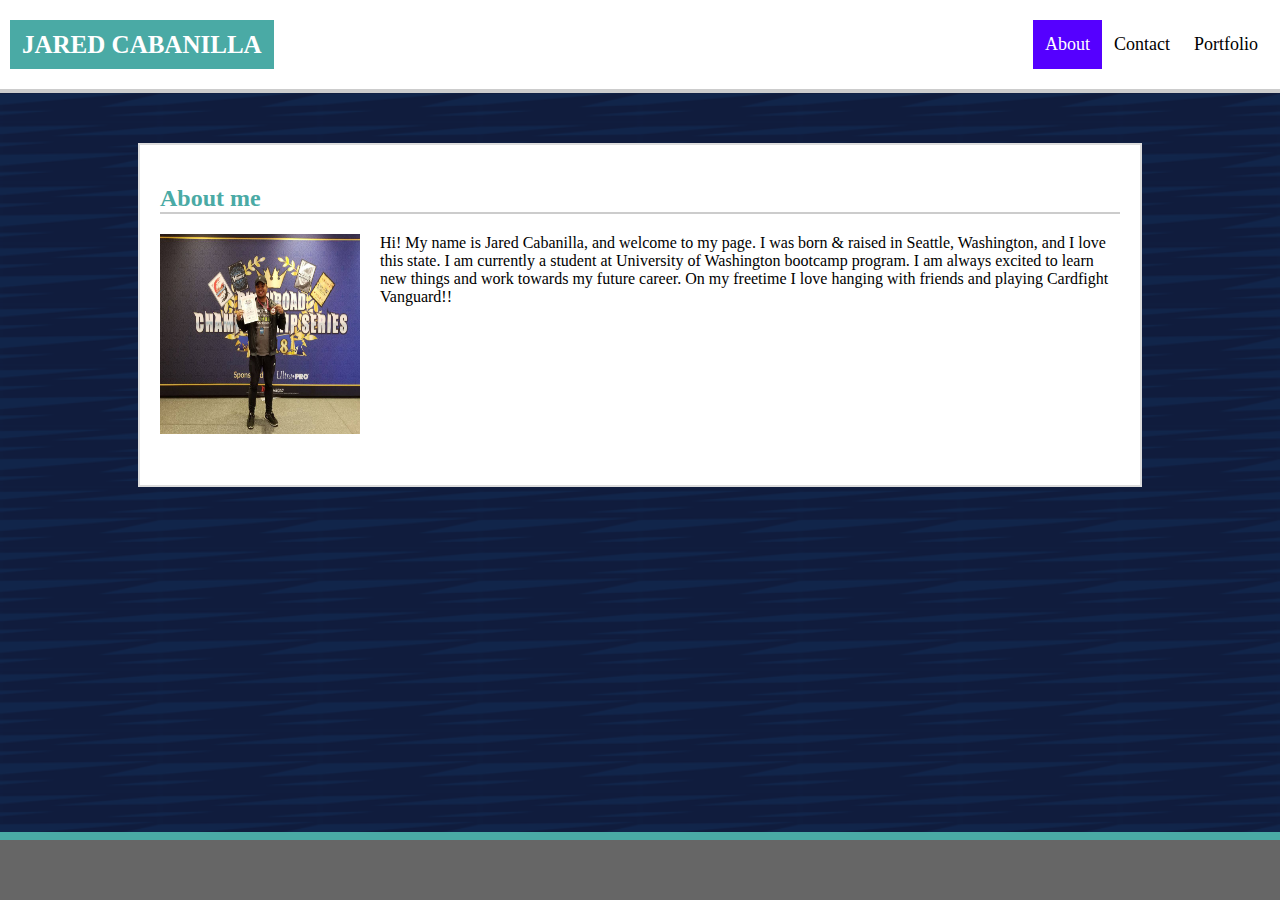
<file: index.html>
<!DOCTYPE html>
<html lang="en">
    <head>
    <meta charset="UTF-8">
    <title>JARED CABANILLA'S PORTFOLIO</title>
    <link rel="stylesheet" type="text/css" href="assets/css/style.css">

</head>
<body class ="background">
    <div class="header">
<a class="logo">JARED CABANILLA</a>
<div class="header-right">
        <a class="active" href="index.html">About</a>
        <a href="contact.html">Contact</a>
        <a href="portfolio.html">Portfolio</a>
      </div>
    </div>
    <div>
        <div>
        <Section class="section1">
            <h2 class="about">About me</h2>
    <p> <img src="assets/images/vanguard.jpg" alt="me" class="img1">
        Hi! My name is Jared Cabanilla, and welcome to my page. 
        I was born & raised in Seattle, Washington, and I love this state.
        I am currently a student at University of Washington bootcamp program.
        I am always excited to learn new things and work towards my future career.
        On my freetime I love hanging with friends and playing Cardfight Vanguard!! 
    </p>
        </Section>
    </div>
</div>
<footer class="footer"></footer>
</body>
</html>
</file>
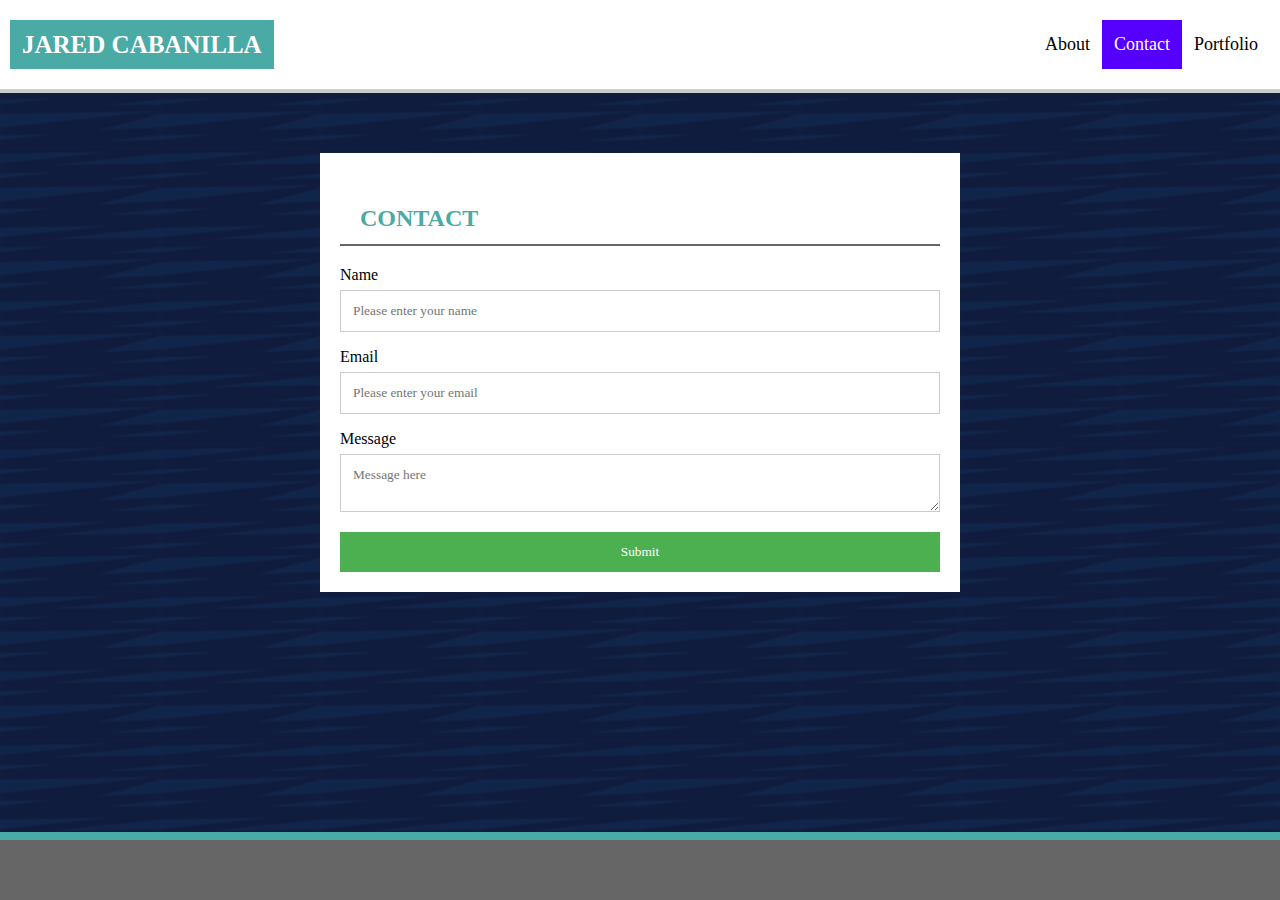
<file: contact.html>
<!DOCTYPE html>
<html lang= "en">
    <head>
    <meta charset="UTF-8">
    <title>JARED CABANILLA'S PORTFOLIO</title>
    <link rel="stylesheet" type="text/css" href="assets/css/style.css">

</head>
<body class ="background">
    <div class="header">
<a class="logo">JARED CABANILLA</a>
<div class="header-right">
        <a href="index.html">About</a>
        <a class="active">Contact</a>
        <a href="portfolio.html">Portfolio</a>
      </div>
    </div>
    
    <div class="container">
            <h2 id="contactHeader">CONTACT</h2>
            <form action="action_page.php">
                <!--Enter your first name-->
                    <label for="name">Name</label>
                    <input type="text" id="name" name="name" placeholder="Please enter your name">
                <!--Enter your email-->
                    <label for="email">Email</label>
                    <input type="email" id="email" name="email" placeholder="Please enter your email">
                    <!--Message box-->
                    <label for="message">Message</label>
                    <textarea id="message" name="message" placeholder="Message here"></textarea>
                    <!--Submit button-->
                    <input type="submit" value="Submit">
            </form>
    
        </div>
        <footer class="footer"></footer>
</body>
</html>
</file>
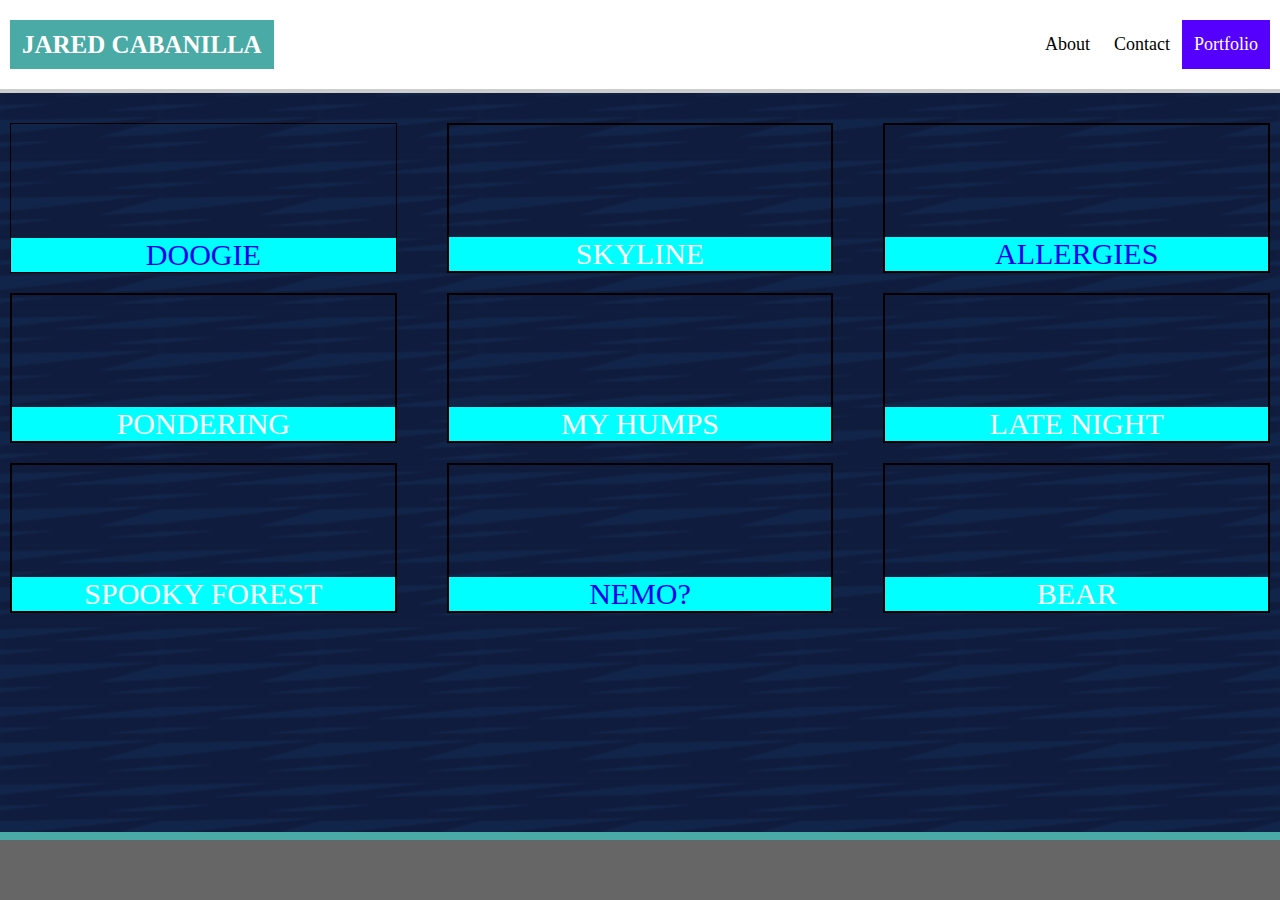
<file: portfolio.html>
<!DOCTYPE html>
<html lang="en">
    <head>
    <meta charset="UTF-8">
    <title>JARED CABANILLA'S PORTFOLIO</title>
    <link rel="stylesheet" type="text/css" href="assets/css/style.css">

</head>
<body class ="background">
    <div class="header">
<a class="logo">JARED CABANILLA</a>
<div class="header-right">
        <a href="index.html">About</a>
        <a href="contact.html">Contact</a>
        <a class="active">Portfolio</a>
      </div>
    </div>
    
    <div class="grid-container">
                 <!--item (1,1)-->
        <div class="grid-item1">
          <div class="inside1"><a href="http://gph.is/2cDnqpi" target="_blank">DOOGIE</a></div>
        </div>
                 <!--item (1,2)-->
        <div class="grid-item2">
            <div class="inside1">SKYLINE</div>
        </div>

                 <!--item (1,3)-->
        <div class="grid-item3">
            <div class="inside1"><a href="https://gph.is/18QzkJm" target="_blank">ALLERGIES</a></div>

        </div>

                 <!--item (2,1)-->
  
        <div class="grid-item4">
            <div class="inside1">PONDERING</div>
        </div>

                 <!--item (2,2)-->

        <div class="grid-item5">
            <div class="inside1">MY HUMPS</div>
        </div>

                 <!--item (2,3)-->

        <div class="grid-item6">
            <div class="inside1">LATE NIGHT</div>
        </div>  

                 <!--item (3,1)-->

        <div class="grid-item7">
            <div class="inside1">SPOOKY FOREST</div>
        </div>

                 <!--item (3,2)-->
        <div class="grid-item8">
            <div class="inside1"><a href="https://youtu.be/p-3e0EkvIEM" target="_blank">NEMO?</a></div>
        </div>

                 <!--item (3,3)-->

        <div class="grid-item9">
            <div class="inside1">BEAR</div>
        </div>  

      </div>
    <footer class="footer"></footer>
</body>
</html>
</file>
<file: assets/css/style.css>
body{
  margin:0;
}

/* set font family for all pages */
*{
  font-family: Georgia, 'Times New Roman', Times, serif;
}

/* Style the header with a grey background and some padding */
.header {
    overflow: hidden;
    background-color: #ffffff;
    padding: 20px 10px;
    border-bottom: 4px solid #cccccc;
  }
  
  /* Style the header links */
  .header a {
    float: left;
    color: #000000;
    text-align: center;
    padding: 12px;
    text-decoration: none;
    font-size: 18px; 
    line-height: 25px;
  }
  
  
  /* Style the logo*/
  .header a.logo {
    font-size: 25px;
    font-weight: bold;
    color: #ffffff;
    background-color: #4aaaa5;
    background-size: auto;
  }
  
  /* Change the background color on mouse-over */
  .header a:hover {
    background-color: #ddd;
    color: #000000;
  }
  
  /* Style the active/current link*/
  .header a.active {
    background-color: #5500FF;
    color: #ffffff;
  }
  
  /* Float the link section to the right */
  .header-right {
    float: right;
  }
  
  /* Border for section 1 */
  .section1{
      border:2px solid #dddddd;
      padding: 20px 20px 20px 20px;
      width: 960px;
      height: 300px;
      margin: 0 auto;
      margin-top: 50px;
      background-color: #ffffff;

      
  }

  /* about me styling */
  .about{
      color: #4aaaa5;
      border-bottom: 2px solid #cccccc;
      border-spacing: 20px;
      
  }

  /* change img1 size */
  .img1{width: 200px; 
    height: 200px;
    padding: 0 20px 20px 0;
    float:left;
  }

  /* footer styling (make it sticky) */
  .footer{
   border-top: 8px solid #4aaaa5;
   position:absolute;
   bottom:0;
   width:100%;
   height:60px;   /* Height of the footer */
   background-color: #666666;
  }

  /* Background img class for all pages */
  .background
  {
    background-image: url("../images/dark-paths.png");
    background-position: center center;
    background-size: 100% 100%;
  }

  /*Start of CSS for CONTACT PAGE*/

  /* Style inputs with type="text", select elements and textareas */
input[type=text], select, textarea {
    width: 100%; /* Full width */
    padding: 12px; /* Some padding */  
    border: 1px solid #ccc; /* Gray border */
    box-sizing: border-box; /* Make sure that padding and width stays in place */
    margin-top: 6px; /* Add a top margin */
    margin-bottom: 16px; /* Bottom margin */
    resize: vertical /* Allow the user to vertically resize the textarea (not horizontally) */
  }

  input[type=email], select, textarea{
    width: 100%; /* Full width */
    padding: 12px; /* Some padding */  
    border: 1px solid #ccc; /* Gray border */
    box-sizing: border-box; /* Make sure that padding and width stays in place */
    margin-top: 6px; /* Add a top margin */
    margin-bottom: 16px; /* Bottom margin */
    resize: vertical /* Allow the user to vertically resize the textarea (not horizontally) */
  }
  
  /* Style the submit button with a specific background color etc */
  input[type=submit] {
    background-color: #4CAF50;
    color: #ffffff;
    padding: 12px 20px;
    border: none;
    width:100%;
    cursor: pointer;
  }
  
  /* When moving the mouse over the submit button, add a darker green color */
  input[type=submit]:hover {
    background-color: #45a049;
  }
  
  /* Add a background color and some padding around the form */
  .container {
    background-color: #ffffff;
    width: 600px;
    margin: 0 auto;
    margin-top:60px;
    padding:20px;
    position:relative;
  }

  /*styling for header in contact page */
  #contactHeader{
      color:#4aaaa5;
      padding: 12px 20px;
      border-bottom: 2px solid #666666;
  }

  /*START OF PORTFOLIO STYLING */

  /*Styling for grid */

  .grid-container {
    display: grid;
    grid-column-gap: 50px;
    grid-row-gap: 20px;
    grid-template: 150px 150px 150px/ auto auto auto;
    padding: 10px;
    margin-top:20px;
  }
  .grid-item {
    background-color: rgba(255, 255, 255, 0.8);
    border: 2px solid #000000;
    padding: 20px;
    font-size: 30px;
    text-align: center;
  }

  /*(1,1) of grid */
  .grid-item1
  {
    background-image:url("https://picsum.photos/id/237/350/150");
    background-repeat: round;
    border: 1px solid #000000;
    font-size: 30px;
    color:#ffffff;
    text-align: center;
    position: relative;
  }

  /* div inside grid item*/
  .inside1{
    background-color: #00FFFF;
    width:100%;
    bottom:0;
    position: absolute;
  }
  
    /*(1,2) of grid */
  .grid-item2
  {
    background-image:url("https://picsum.photos/id/238/350/150");
    background-repeat: round;
    border: 2px solid #000000;
    font-size: 30px;
    color: #ffffff;
    text-align: center;
    position: relative;
  }

    /*(1,3) of grid */
  .grid-item3
  {
    background-image:url("https://picsum.photos/id/239/350/150");
    background-repeat: round;
    border: 2px solid #000000;
    font-size: 30px;
    color:white;
    text-align: center;
    position: relative;
  }
  .grid-item4
  {
    background-image:url("https://picsum.photos/id/240/350/150");
    background-repeat: round;
    border: 2px solid #000000;
    font-size: 30px;
    color: #ffffff;
    text-align: center;
    position: relative;
  }
  .grid-item5
  {
    background-image:url("https://picsum.photos/id/241/350/150");
    background-repeat: round;
    border: 2px solid #000000;
    font-size: 30px;
    color: #ffffff;
    text-align: center;
    position: relative;
  }
  .grid-item6
  {
    background-image:url("https://picsum.photos/id/242/350/150");
    background-repeat: round;
    border: 2px solid #000000;
    font-size: 30px;
    color: #ffffff;
    text-align: center;
    position: relative;
  }
  .grid-item7
  {
    background-image:url("https://picsum.photos/id/243/350/150");
    background-repeat: round;
    border: 2px solid #000000;
    font-size: 30px;
    color: #ffffff;
    text-align: center;
    position: relative;
  }
  .grid-item8
  {
    background-image:url("https://picsum.photos/id/244/350/150");
    background-repeat: round;
    border: 2px solid #000000;
    font-size: 30px;
    color: #ffffff;
    text-align: center;
    position: relative;
  }
  .grid-item9
  {
    background-image:url("https://picsum.photos/id/1020/350/150");
    background-repeat: round;
    border: 2px solid #000000;
    font-size: 30px;
    color: #ffffff;
    text-align: center;
    position: relative;
  }

  .grid-container a
  {
    text-decoration: none;

  }
</file>
